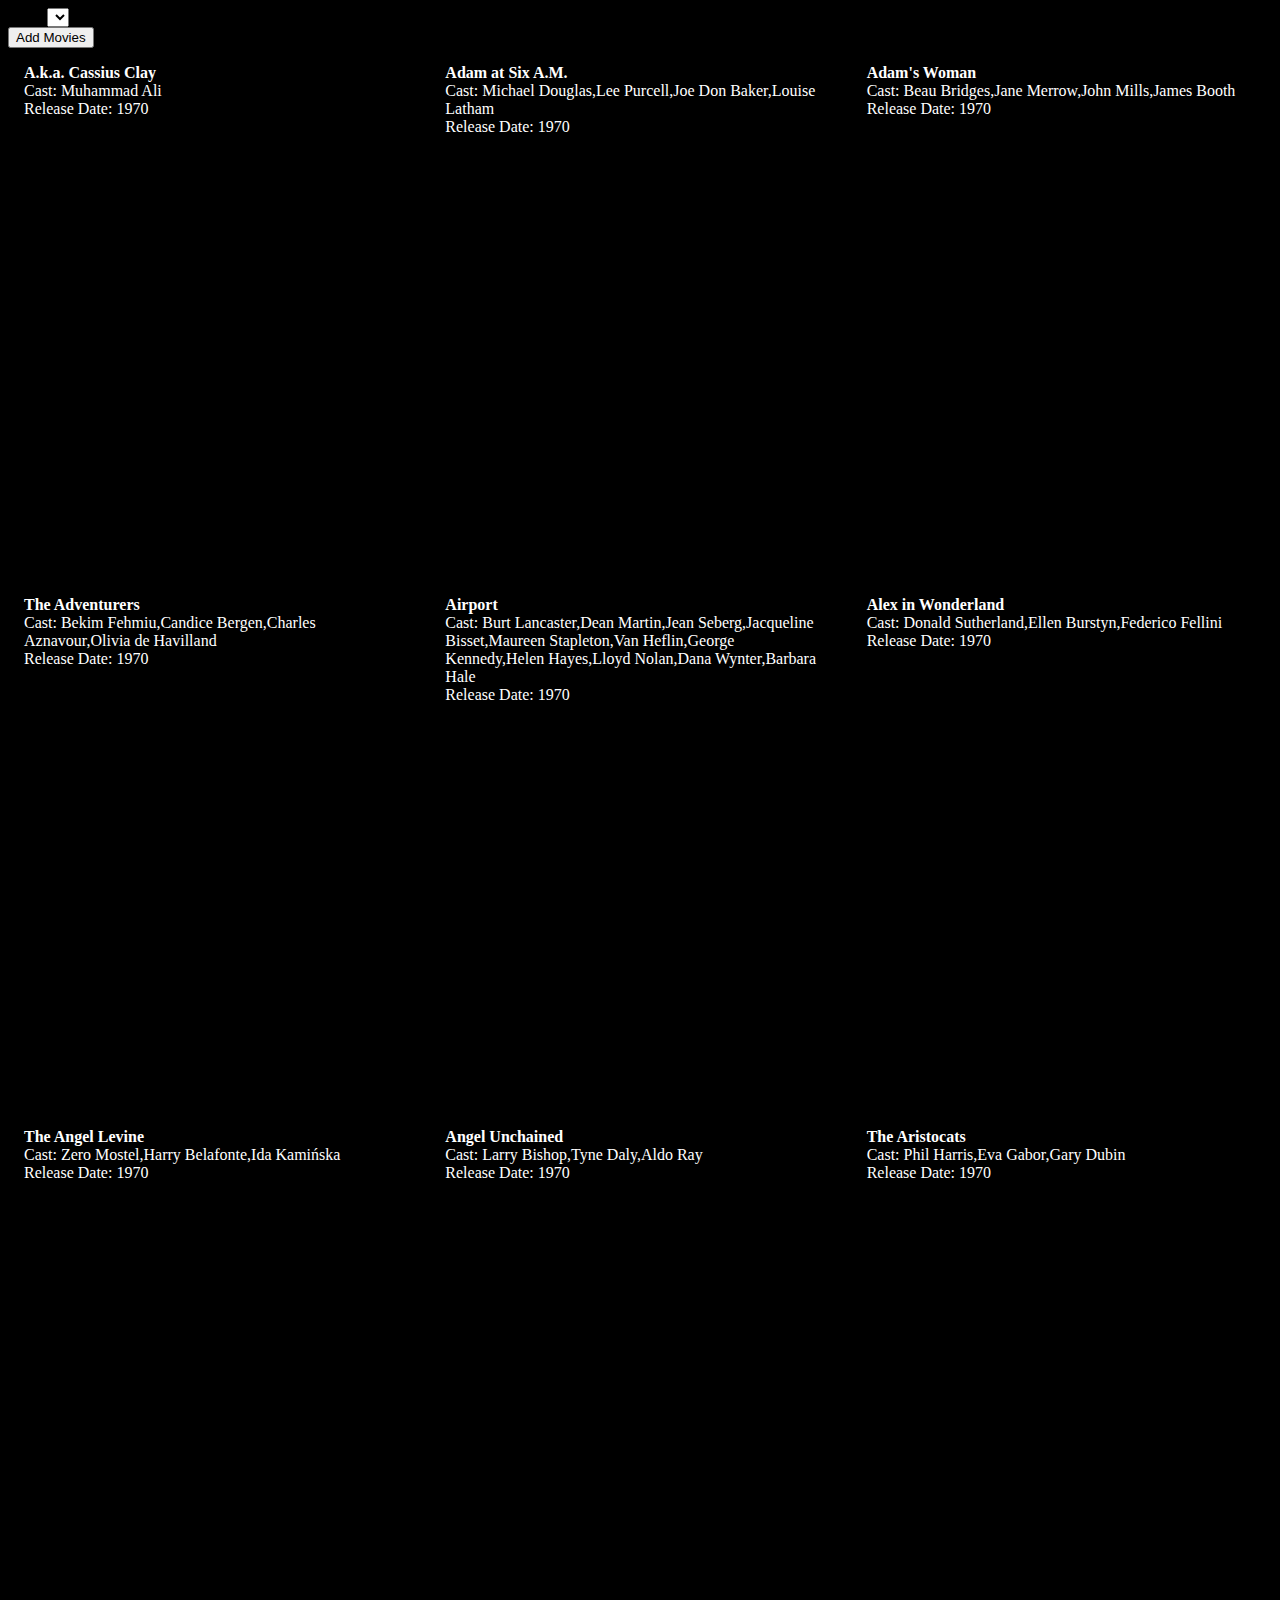
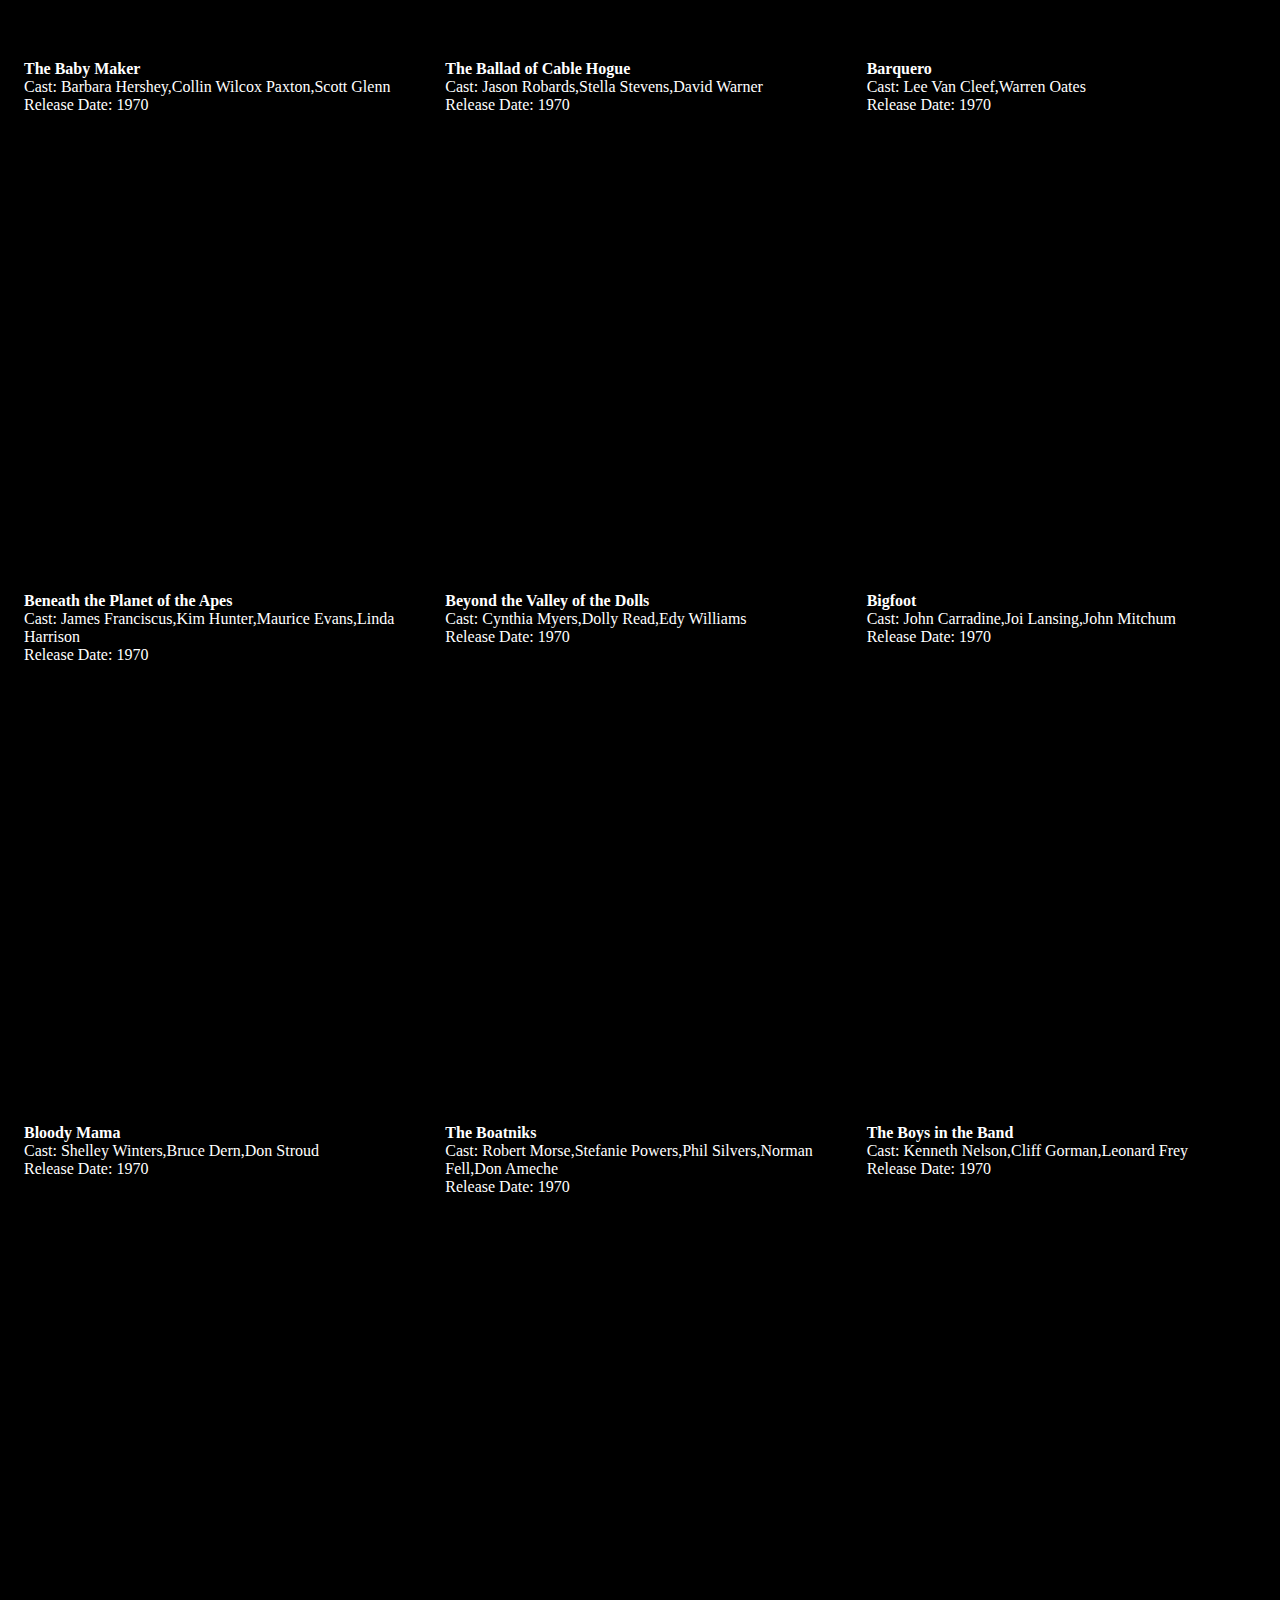
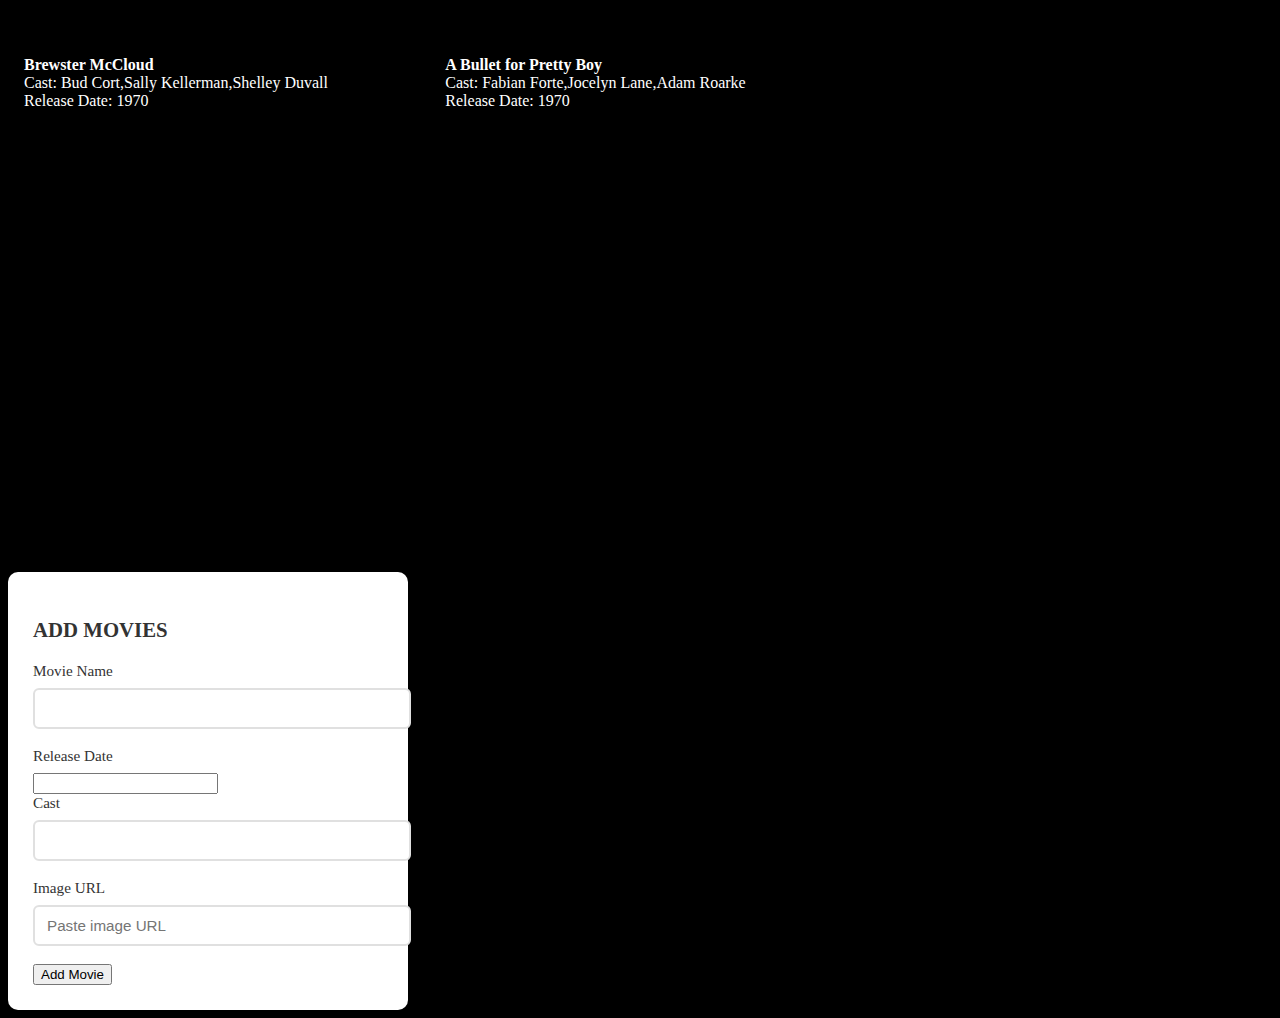
<file: HTML5 Domain 5 Project/index.html>
<!DOCTYPE html>
<html lang="en">
<head>
  <meta charset="UTF-8">
  <meta name="viewport" content="width=device-width, initial-scale=1.0">
  <title>Movies</title>
  <link rel="stylesheet" href="./style.css">
</head>
<body>

  <div>
    <label for="filter">Filter</label>
    <select id="filter">
      <option value=""></option>
      <option value=""></option>
      <option value=""></option>
    </select>
  </div>

  <div>
    <button id="addBtn">Add Movies</button>
  </div>

  <div class="grid-container"></div>

  <div class="info-form">
    <h3>ADD MOVIES</h3>
    <form>
      <label for="title-input">Movie Name</label>
      <input type="text" id="title-input" required>

      <label for="year-input">Release Date</label>
      <input type="number" id="year-input" required>

      <label for="cast-input">Cast</label>
      <input type="text" id="cast-input" required>

      <label for="img-input">Image URL</label>
      <input type="text" id="img-input" placeholder="Paste image URL">

      <button type="submit">Add Movie</button>
    </form>
  </div>

  <script src="script.js"></script>
  <script src="forms.js"></script>
</body>
</html>
</file>
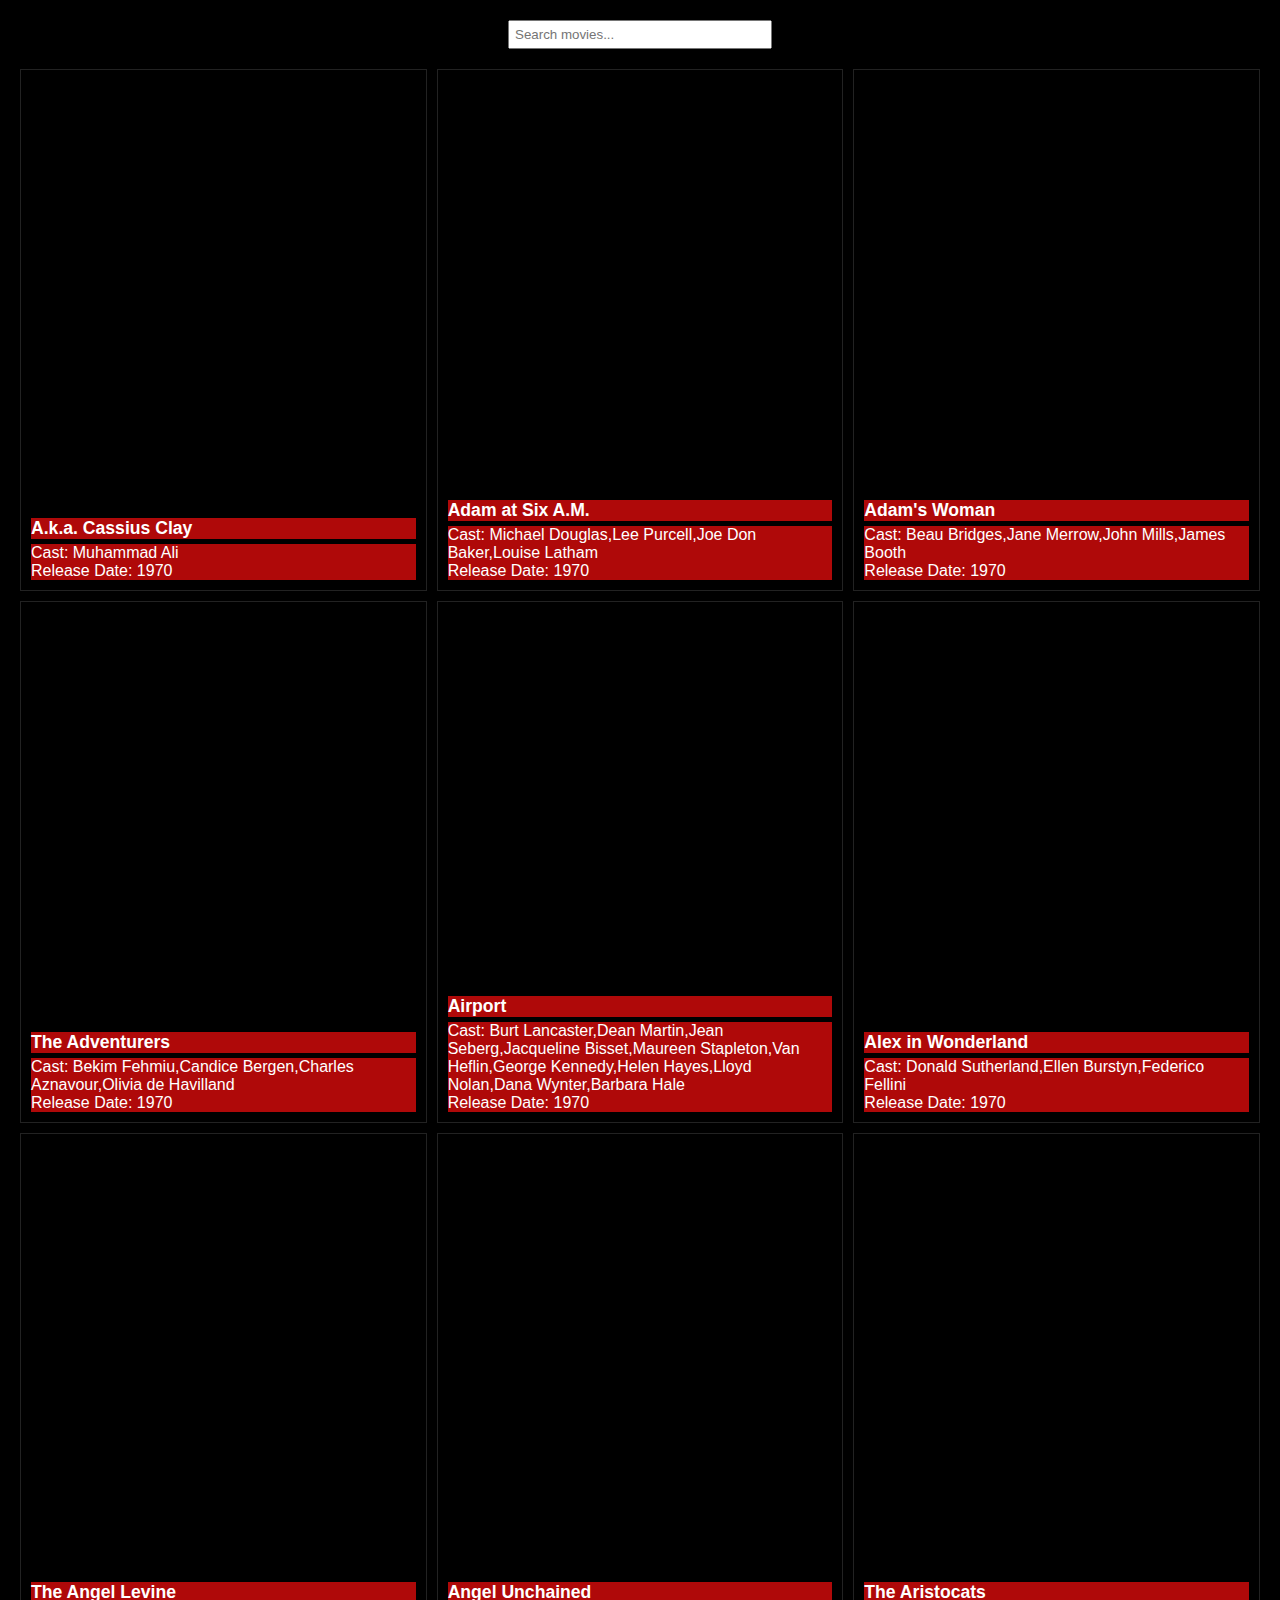
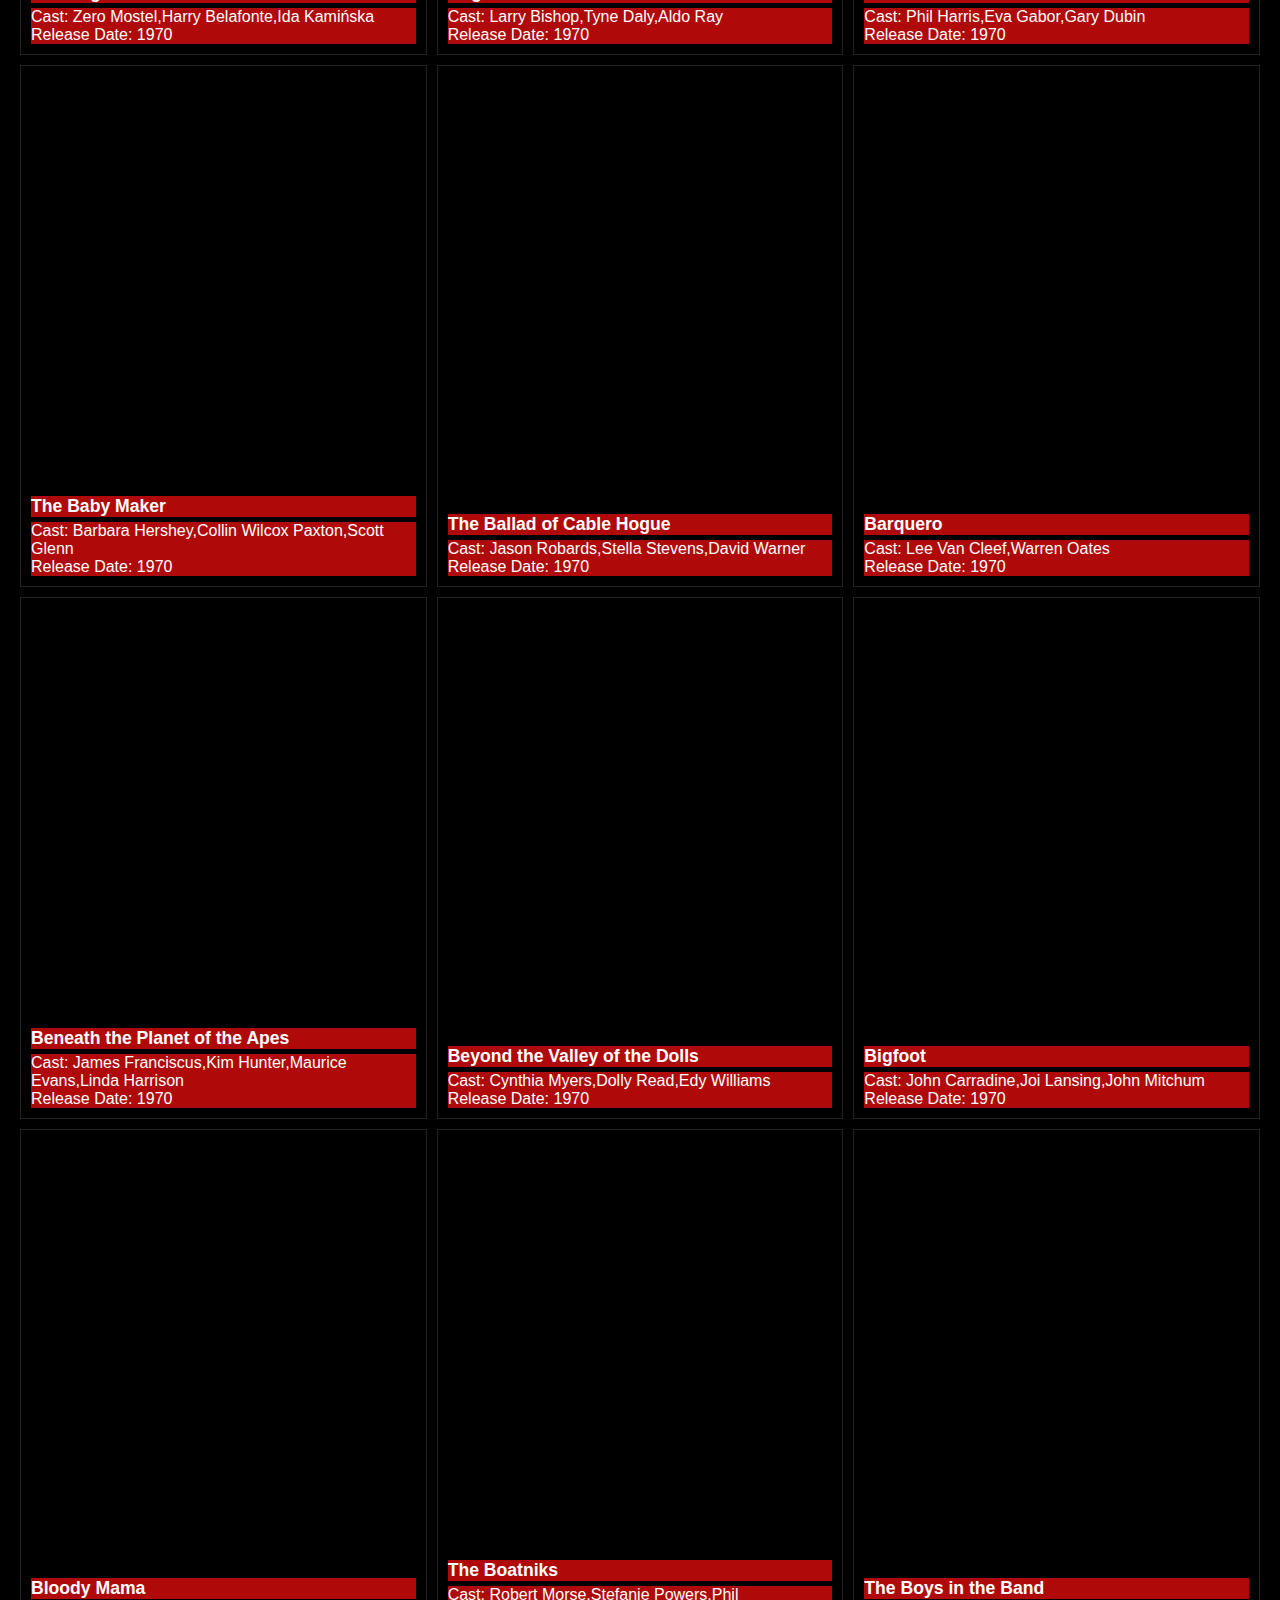
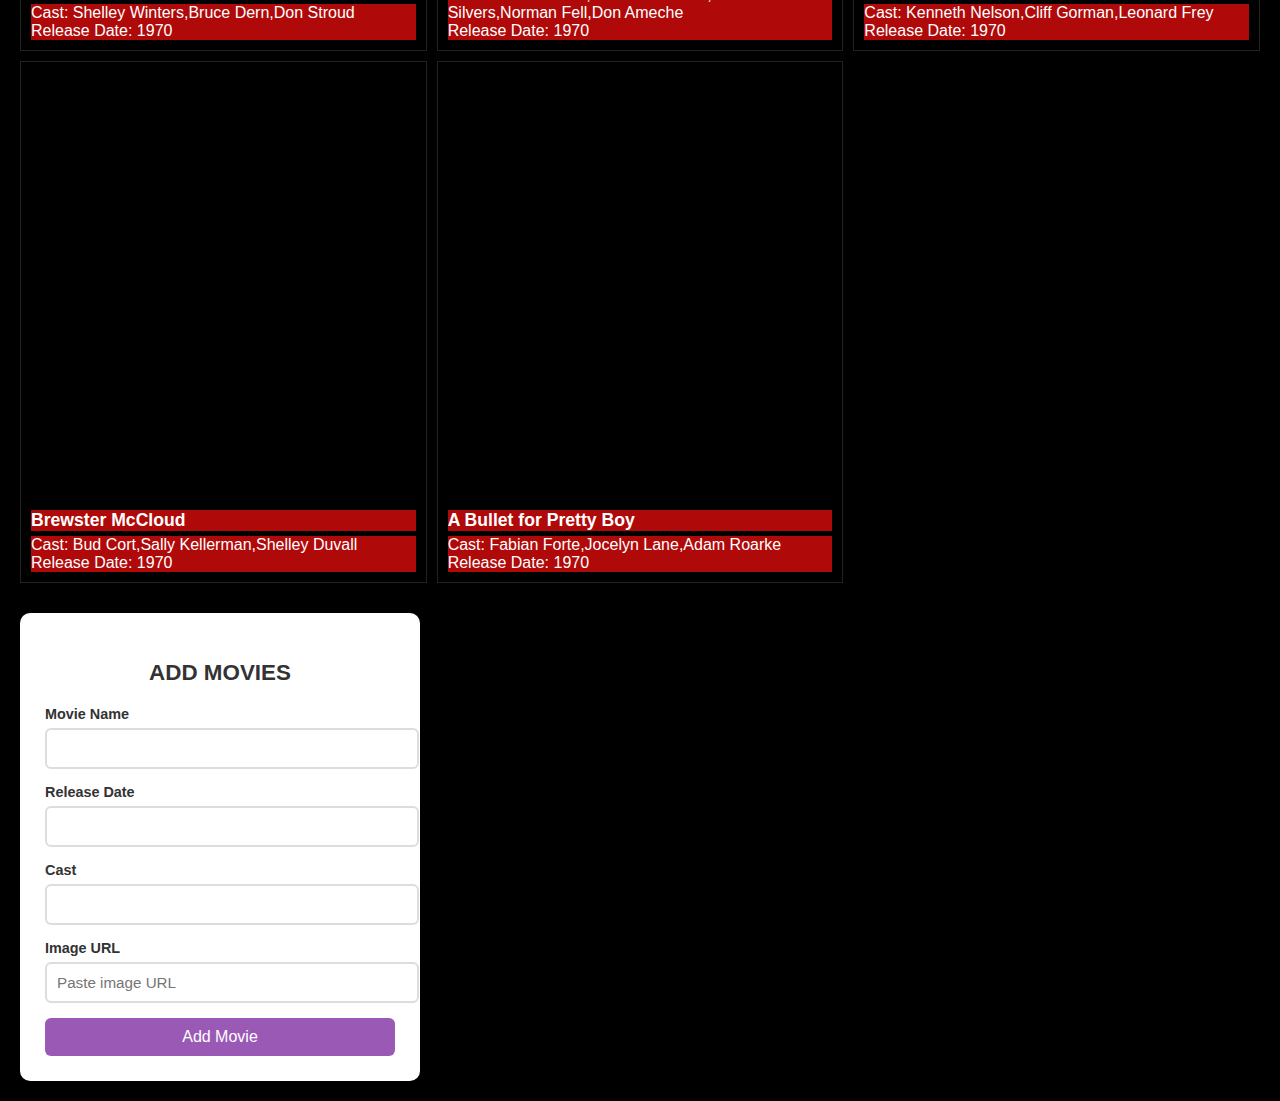
<file: HTML5 Domain 5 Project/HTML5 Domain 5 Project/index.html>
<!DOCTYPE html>
<html lang="en">
<head>
  <meta charset="UTF-8">
  <meta name="viewport" content="width=device-width, initial-scale=1.0">
  <title>Movies</title>
  <link rel="stylesheet" href="./style.css">
</head>
<body>

  <div class="filter-bar">
    <input type="text" id="search" placeholder="Search movies...">
  </div>



  <div class="grid-container"></div>

  <div class="info-form">
    <h3>ADD MOVIES</h3>
    <form>
      <label for="title-input">Movie Name</label>
      <input type="text" id="title-input" required>

      <label for="year-input">Release Date</label>
      <input type="number" id="year-input" required>

      <label for="cast-input">Cast</label>
      <input type="text" id="cast-input" required>

      <label for="img-input">Image URL</label>
      <input type="text" id="img-input" placeholder="Paste image URL">

      <button type="submit">Add Movie</button>
    </form>
  </div>

  <script src="script.js"></script>
  <script src="forms.js"></script>
</body>
</html>
</file>
<file: HTML5 Domain 5 Project/style.css>
body{
    background-color: black;
}

.grid-container {
  display: grid;
  grid-template-columns: 1fr 1fr 1fr;
}

.card {
background-color: black;
  border: 1px solid black;
  margin: 5px;
  padding: 10px;
  min-height: 500px;
  background-size: cover;
  background-position: center;
  color: white;
}


.movie-title {
  font-weight: bold;
}




.info-form {
    width: 350px;
    background: #fff;
    border-radius: 10px;
    padding: 25px;
    box-shadow: 0 15px 40px rgba(0,0,0,0.12);
}

.info-form h3 {
    margin-bottom: 20px;
    color: #333;
    font-size: 1.3rem;
}

.info-form form label {
    display: block;
    margin-bottom: 8px;
    font-weight: 500;
    color: #333;
    font-size: 0.95rem;
}

.info-form form input[type="text"]
{
    width: 100%;
    padding: 10px 12px;
    margin-bottom: 18px;
    border: 2px solid #e0e0e0;
    border-radius: 6px;
    font-size: 0.95rem;
    transition: border-color 0.3s;
}

.info-form form input[type="text"]:focus
{
    outline: none;
    border-color: #9B59B6;
}
</file>
<file: HTML5 Domain 5 Project/HTML5 Domain 5 Project/style.css>
body {
  background-color: black;
  font-family: Arial, sans-serif;
  margin: 0;
  padding: 20px;
}

/* MOVIE GRID */
.grid-container {
  display: grid;
  grid-template-columns: repeat(3, 1fr);
  gap: 10px;
  margin-top: 20px;
}

.card {
  background-color: black;
  border: 1px solid #222;
  padding: 10px;
  min-height: 500px; 
  background-size: cover;
  background-position: center;
  color: white;
  display: flex;
  flex-direction: column;
  justify-content: flex-end;
}

.card div{
    background-color:rgb(175, 9, 9);

}

.movie-title {
  font-weight: bold;
  font-size: 1.1rem;
  margin-bottom: 5px;
}

/* FORM CONTAINER */
.info-form {
  width: 350px;
  background: white;
  border-radius: 10px;
  padding: 25px;
  margin-top: 30px;
}

/* FORM TITLE */
.info-form h3 {
  margin-bottom: 20px;
  color: #333;
  font-size: 1.4rem;
  text-align: center;
}

/* LABELS */
.info-form label {
  display: block;
  margin-bottom: 6px;
  font-weight: bold;
  color: #333;
  font-size: 0.9rem;
}

/* INPUTS */
.info-form input {
  width: 100%;
  padding: 10px;
  margin-bottom: 15px;
  border: 2px solid #ddd;
  border-radius: 6px;
  font-size: 0.95rem;
}

.info-form input:focus {
  outline: none;
  border-color: #9B59B6;
}

/* SUBMIT BUTTON */
.info-form button {
  width: 100%;
  padding: 10px;
  background-color: #9B59B6;
  color: white;
  border: none;
  border-radius: 6px;
  font-size: 1rem;
  cursor: pointer;
}

.info-form button:hover {
  background-color: #884EA0;
}

/* FILTER BAR */
.filter-bar {
  text-align: center;
  margin-bottom: 20px;
}

.filter-bar label {
  color: white;
  margin-right: 10px;
}

.filter-bar input {
  padding: 5px;
  width: 250px;
}
</file>
